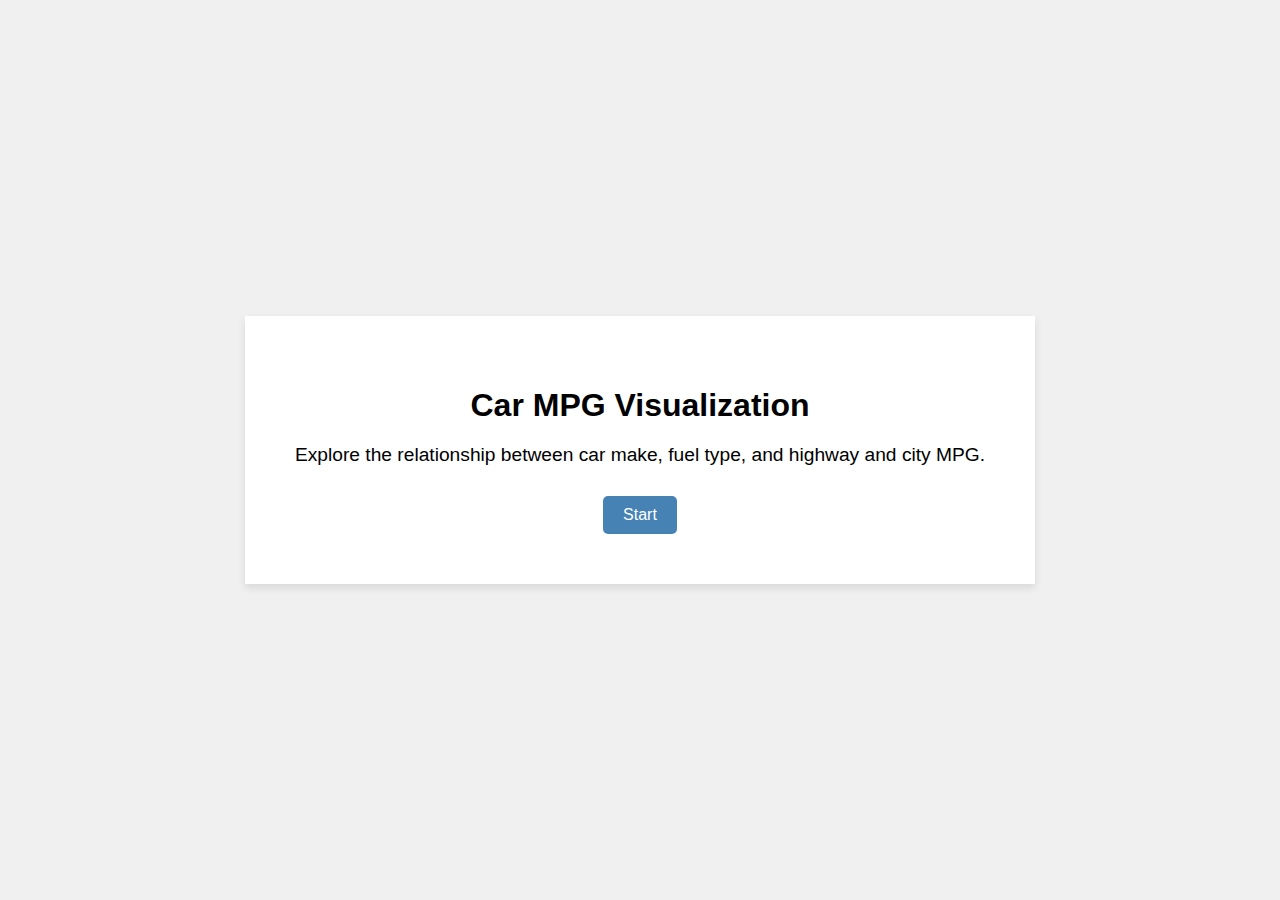
<file: index.html>
<!DOCTYPE html>
<html lang="en">

<head>
    <meta charset="UTF-8">
    <title>Car MPG Visualization Introduction</title>
    <link rel="stylesheet" href="styles/styles.css">
</head>

<body>
    <div class="container">
        <h1>Car MPG Visualization</h1>
        <p>Explore the relationship between car make, fuel type, and highway and city MPG.</p>
        <button onclick="window.location.href='scenes/scene1.html'">Start</button>
    </div>
</body>

</html>
</file>
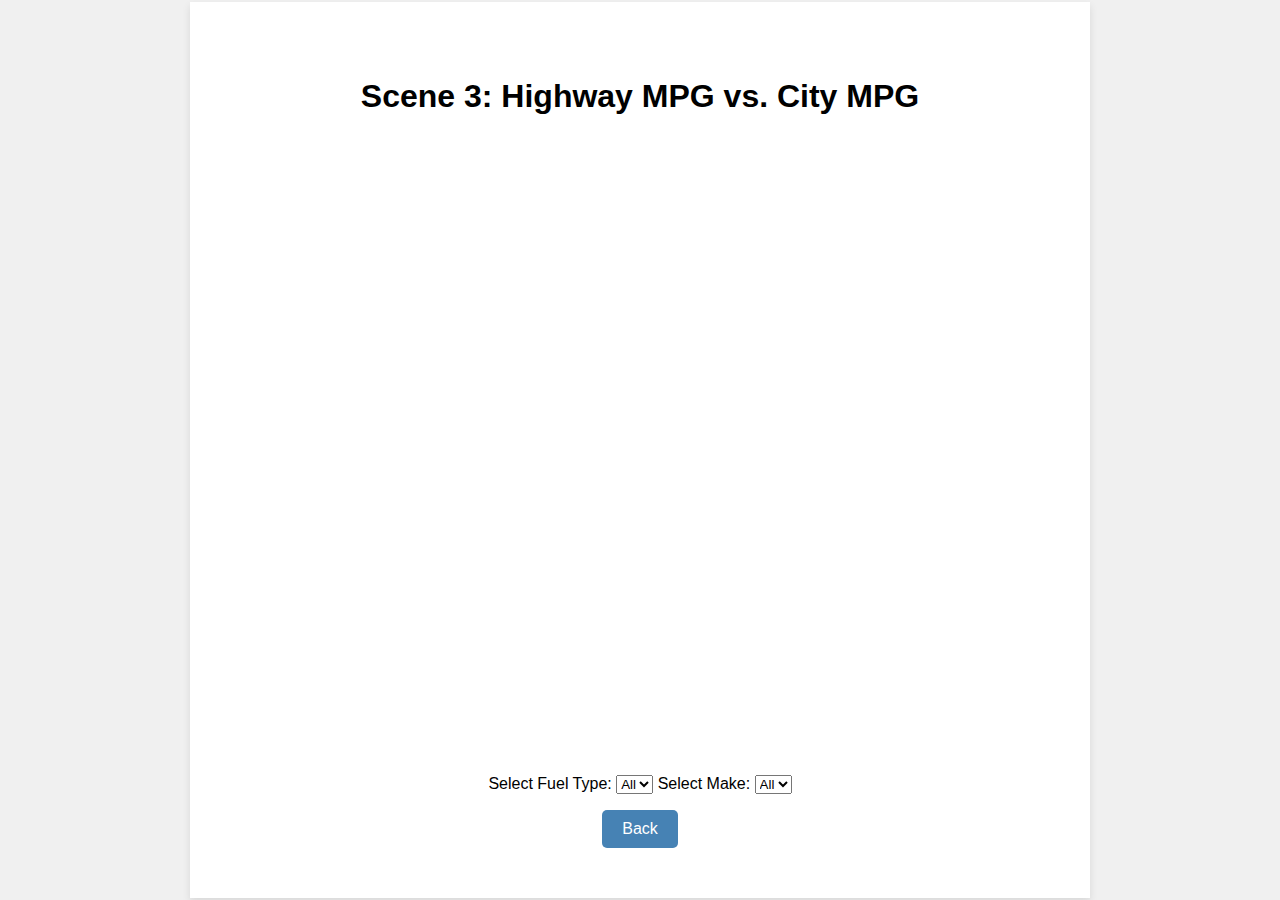
<file: scenes/scene3.html>
<!DOCTYPE html>
<html lang="en">

<head>
    <meta charset="UTF-8">
    <title>Scene 3: Interactive Scatter Plot</title>
    <script src="https://d3js.org/d3.v7.min.js"></script>
    <link rel="stylesheet" href="../styles/styles.css">
</head>

<body>
    <div class="container">
        <h2>Scene 3: Highway MPG vs. City MPG</h2>
        <svg width="800" height="600"></svg>
        <div class="selectors">
            <label for="fuel-select">Select Fuel Type:</label>
            <select id="fuel-select">
                <option value="all">All</option>
            </select>
            <label for="make-select">Select Make:</label>
            <select id="make-select">
                <option value="all">All</option>
            </select>
        </div>
        <button onclick="window.location.href='scene2.html'">Back</button>
    </div>
    <script>
        const margin = { top: 20, right: 30, bottom: 50, left: 50 },
            width = 800 - margin.left - margin.right,
            height = 600 - margin.top - margin.bottom;

        const svg = d3.select("svg")
            .attr("width", width + margin.left + margin.right)
            .attr("height", height + margin.top + margin.bottom)
            .append("g")
            .attr("transform", `translate(${margin.left},${margin.top})`);

        const x = d3.scaleLinear().range([0, width]);
        const y = d3.scaleLinear().range([height, 0]);
        const xAxis = svg.append("g").attr("transform", `translate(0,${height})`);
        const yAxis = svg.append("g");

        const color = d3.scaleOrdinal(d3.schemeCategory10);

        const tooltip = d3.select("body").append("div")
            .attr("class", "tooltip")
            .style("opacity", 0);

        function updateScatterPlot(data) {
            x.domain([0, d3.max(data, d => d.AverageHighwayMPG)]).nice();
            y.domain([0, d3.max(data, d => d.AverageCityMPG)]).nice();

            xAxis.transition().call(d3.axisBottom(x));
            yAxis.transition().call(d3.axisLeft(y));

            const dots = svg.selectAll(".dot").data(data, d => d.id);

            dots.exit().remove();

            dots.enter().append("circle")
                .attr("class", "dot")
                .attr("r", 5)
                .on("mouseover", (event, d) => {
                    tooltip.transition().duration(200).style("opacity", .9);
                    tooltip.html(`Make: ${d.Make}<br>Fuel: ${d.Fuel}<br>Highway MPG: ${d.AverageHighwayMPG}<br>City MPG: ${d.AverageCityMPG}`)
                        .style("left", (event.pageX + 5) + "px")
                        .style("top", (event.pageY - 28) + "px");
                })
                .on("mouseout", (event, d) => {
                    tooltip.transition().duration(500).style("opacity", 0);
                })
                .merge(dots)
                .transition()
                .attr("cx", d => x(d.AverageHighwayMPG))
                .attr("cy", d => y(d.AverageCityMPG))
                .style("fill", d => color(d.Fuel));
        }

        d3.csv("../data/cars2017.csv").then(data => {
            data.forEach((d, i) => {
                d.id = i;
                d.AverageHighwayMPG = +d.AverageHighwayMPG;
                d.AverageCityMPG = +d.AverageCityMPG;
            });

            const fuelTypes = Array.from(new Set(data.map(d => d.Fuel)));
            const makeTypes = Array.from(new Set(data.map(d => d.Make)));

            const fuelSelect = d3.select("#fuel-select");
            const makeSelect = d3.select("#make-select");

            fuelTypes.forEach(fuel => {
                fuelSelect.append("option").attr("value", fuel).text(fuel);
            });

            makeTypes.forEach(make => {
                makeSelect.append("option").attr("value", make).text(make);
            });

            function filterData() {
                const selectedFuelType = fuelSelect.node().value;
                const selectedMake = makeSelect.node().value;
                let filteredData = data;

                if (selectedFuelType !== "all") {
                    filteredData = filteredData.filter(d => d.Fuel === selectedFuelType);
                }
                if (selectedMake !== "all") {
                    filteredData = filteredData.filter(d => d.Make === selectedMake);
                }
                updateScatterPlot(filteredData);
            }

            fuelSelect.on("change", filterData);
            makeSelect.on("change", filterData);

            updateScatterPlot(data);
        });
    </script>
</body>

</html>
</file>
<file: styles/styles.css>
body {
    display: flex;
    justify-content: center;
    align-items: center;
    height: 100vh;
    margin: 0;
    font-family: Arial, sans-serif;
    background-color: #f0f0f0;
}

.container {
    text-align: center;
    background: white;
    padding: 50px;
    box-shadow: 0 4px 8px rgba(0, 0, 0, 0.1);
}

h1, h2 {
    font-size: 2em;
    margin-bottom: 20px;
}

p {
    font-size: 1.2em;
    margin-bottom: 30px;
}

button {
    padding: 10px 20px;
    font-size: 1em;
    background-color: steelblue;
    color: white;
    border: none;
    cursor: pointer;
    border-radius: 5px;
}

button:hover {
    background-color: #4682b4;
}

.bar {
    fill: steelblue;
}

.axis-label {
    font-size: 14px;
    font-weight: bold;
}

.annotation-note-title {
    font-weight: bold;
}

svg {
    margin-top: 20px;
}

.axis path,
.axis line {
    fill: none;
    stroke: #000;
    shape-rendering: crispEdges;
}

.dot {
    stroke: #000;
}

.tooltip {
    position: absolute;
    text-align: left;
    width: auto;
    padding: 8px;
    font: 12px sans-serif;
    background: lightsteelblue;
    border: 0px;
    border-radius: 8px;
    pointer-events: none;
}

.selectors {
    margin: 1rem;
}
</file>
